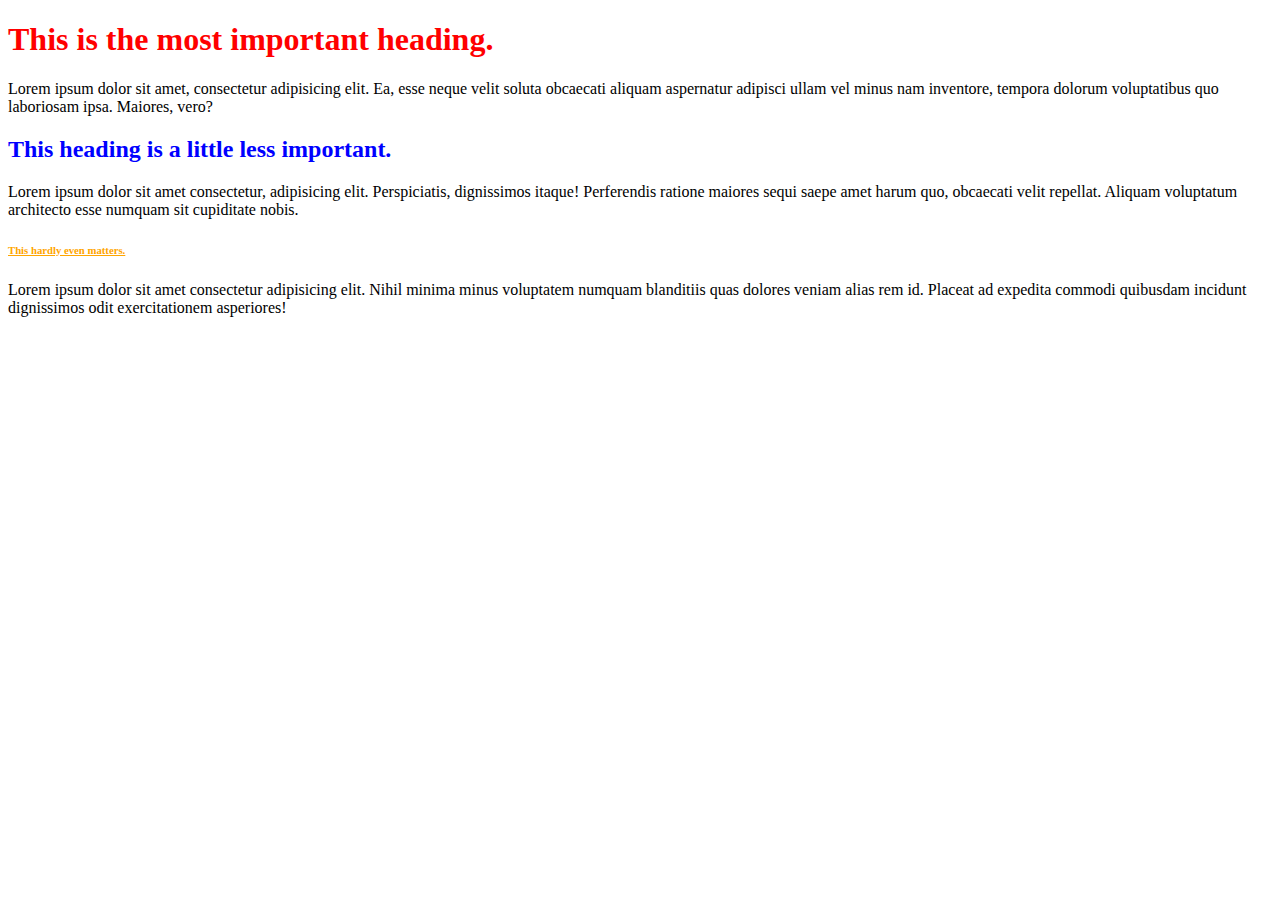
<file: index.html>
<!DOCTYPE html> <!--Declaration of document type-->
<html lang="en"> <!--The <html> element is the root element and it defines the whole HTML document.
-->

<head><!--The <head> element contains imbedded information that the user doesn't need to see.-->
    <meta charset="utf-8"/>
    <meta name="author" content="Upneet Neetu Bains">
    <meta name="description" content="HTML structure practice">
    <title>Basic Structure practice</title>
    <!--link to external style sheet-->
    <link rel="stylesheet" href="stylesheet.css">
    <!--internal style sheet-->
    <style>
        h2{
            color: blue;
        }
    </style>
    
</head>

<body> <!--The <body> element defines the document's body.-->
    
    <h1 style="color: red;">This is the most important heading.</h1>
    <!--a paragraph is the bulk of information that the user is looking for, spaced to be easier to read and more aesthetically pleasing.-->
    <p>Lorem ipsum dolor sit amet, consectetur adipisicing elit. Ea, esse neque velit soluta obcaecati aliquam aspernatur adipisci ullam vel minus nam inventore, tempora dolorum voluptatibus quo laboriosam ipsa. Maiores, vero?</p>
    <h2>This heading is a little less important.</h2>
    <p>Lorem ipsum dolor sit amet consectetur, adipisicing elit. Perspiciatis, dignissimos itaque! Perferendis ratione maiores sequi saepe amet harum quo, obcaecati velit repellat. Aliquam voluptatum architecto esse numquam sit cupiditate nobis.</p>
    <h6>This hardly even matters.</h6>
    <p>Lorem ipsum dolor sit amet consectetur adipisicing elit. Nihil minima minus voluptatem numquam blanditiis quas dolores veniam alias rem id. Placeat ad expedita commodi quibusdam incidunt dignissimos odit exercitationem asperiores!</p>
</body>
</html>
</file>
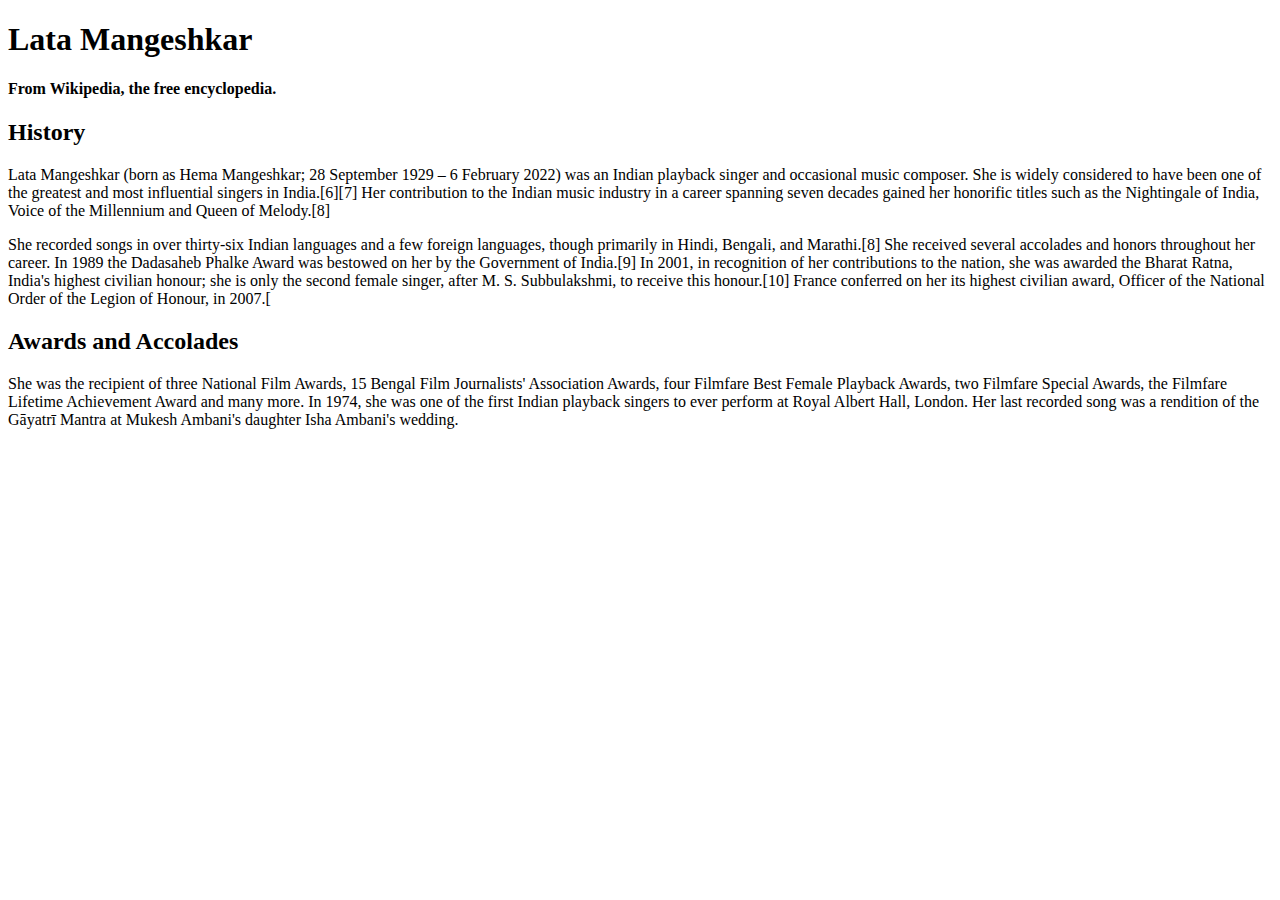
<file: latawiki.html>
<!DOCTYPE html>
<html lang="en">
<head>
    <meta charset="UTF-8">
    <meta http-equiv="X-UA-Compatible" content="IE=edge">
    <meta name="viewport" content="width=device-width, initial-scale=1.0">
    <title>Lata Mangeshkar Wikipedia</title>
</head>
<body>
    <div>
    <h1>Lata Mangeshkar</h1>
    <h4>From Wikipedia, the free encyclopedia.</h4>
    </div>

    <h2>History</h2>
    <p>Lata Mangeshkar (born as Hema Mangeshkar; 28 September 1929 – 6 February 2022) was an Indian playback singer and occasional music composer. She is widely considered to have been one of the greatest and most influential singers in India.[6][7] Her contribution to the Indian music industry in a career spanning seven decades gained her honorific titles such as the Nightingale of India, Voice of the Millennium and Queen of Melody.[8]</p>
    <p>She recorded songs in over thirty-six Indian languages and a few foreign languages, though primarily in Hindi, Bengali, and Marathi.[8] She received several accolades and honors throughout her career. In 1989 the Dadasaheb Phalke Award was bestowed on her by the Government of India.[9] In 2001, in recognition of her contributions to the nation, she was awarded the Bharat Ratna, India's highest civilian honour; she is only the second female singer, after M. S. Subbulakshmi, to receive this honour.[10] France conferred on her its highest civilian award, Officer of the National Order of the Legion of Honour, in 2007.[</p>

    <h2>Awards and Accolades</h2>
    <p>She was the recipient of three National Film Awards, 15 Bengal Film Journalists' Association Awards, four Filmfare Best Female Playback Awards, two Filmfare Special Awards, the Filmfare Lifetime Achievement Award and many more. In 1974, she was one of the first Indian playback singers to ever perform at Royal Albert Hall, London. Her last recorded song was a rendition of the Gāyatrī Mantra at Mukesh Ambani's daughter Isha Ambani's wedding.</p>


    
</body>
</html>
</file>
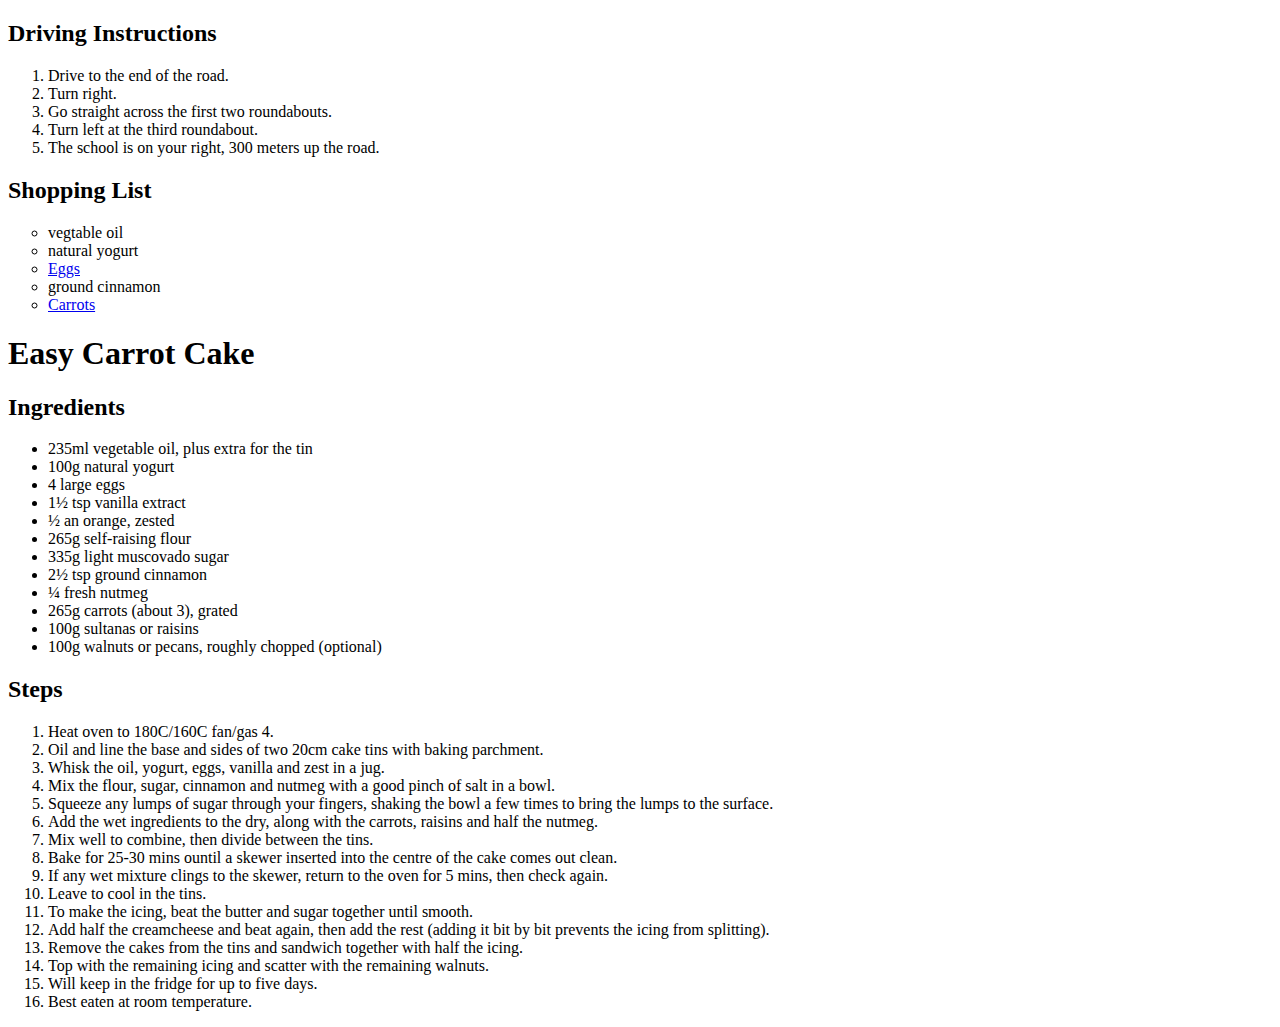
<file: lists.html>
<!DOCTYPE html>
<html lang="en">
<head>
    <meta charset="UTF-8">
    <meta http-equiv="X-UA-Compatible" content="IE=edge">
    <meta name="viewport" content="width=device-width, initial-scale=1.0">
    <title>Lists!</title>
</head>
<body>
    <h2>Driving Instructions</h2>
    <ol>
        <li>Drive to the end of the road.</li>
        <li>Turn right.</li> 
        <li>Go straight across the first two roundabouts.</li>
        <li>Turn left at the third roundabout.</li> 
        <li>The school is on your right, 300 meters up the road.</li>
    </ol>

    <h2>Shopping List</h2>
    <ul style="list-style-type: circle;">
        <li>vegtable oil</li>
        <li>natural yogurt</li>
        <li><a href="https://www.morningagclips.com/wp-content/uploads/2019/04/Purina_Morning-Ag-Clips_Egg-goals.jpg" target="_blank">Eggs</a></li>
        <li>ground cinnamon</li>
        <li><a href="http://cdn28.us1.fansshare.com/photograph/thebugsbunnyshow/bugs-carrot-237655125.jpg" target="blank">Carrots</a></li>
    </ul>

    <h1>Easy Carrot Cake</h1>
    <h2>Ingredients</h2>
    <ul>
        <li>235ml vegetable oil, plus extra for the tin</li>
        <li>100g natural yogurt</li> 
        <li>4 large eggs</li>
        <li>1½ tsp vanilla extract</li>
        <li>½ an orange, zested</li>
        <li>265g self-raising flour</li>
        <li>335g light muscovado sugar</li>
        <li>2½ tsp ground cinnamon</li>
        <li>¼ fresh nutmeg</li>
        <li>265g carrots (about 3), grated</li>
        <li>100g sultanas or raisins</li>
        <li>100g walnuts or pecans, roughly chopped (optional)</li>
    </ul>
    <h2>Steps</h2>
    <ol>
        <li>Heat oven to 180C/160C fan/gas 4. </li>
        <li> 
        Oil and line the base and sides of two 20cm cake tins with baking parchment. </li>
        <li> 
        Whisk the oil, yogurt, eggs, vanilla and zest in a jug. </li>
        <li> 
        Mix the flour, sugar, cinnamon and nutmeg with a good pinch of salt in a bowl. </li>
        <li> 
        Squeeze any lumps of sugar through your fingers, shaking the bowl a few times to bring the lumps to the surface.</li>
        <li>
        Add the wet ingredients to the dry, along with the carrots, raisins and half the nutmeg. </li>
        <li>
        Mix well to combine, then divide between the tins. </li>
        <li>
        Bake for 25-30 mins ountil a skewer inserted into the centre of the cake comes out clean. </li>
        <li>
        If any wet mixture clings to the skewer, return to the oven for 5 mins, then check again. </li>
        <li>
        Leave to cool in the tins.</li>
        <li>
        To make the icing, beat the butter and sugar together until smooth. </li>
        <li>
        Add half the creamcheese and beat again, then add the rest (adding it bit by bit prevents the icing from splitting). </li>
        <li>
        Remove the cakes from the tins and sandwich together with half the icing. </li>
        <li>
        Top with the remaining icing and scatter with the remaining walnuts. </li>
        <li>
        Will keep in the fridge for up to five days.</li>
        <li>Best eaten at room temperature.</li>
   

    </ol>

    


    
</body>
</html>
</file>
<file: stylesheet.css>
h6{
    color: orange;
    text-decoration: underline;
}
</file>
